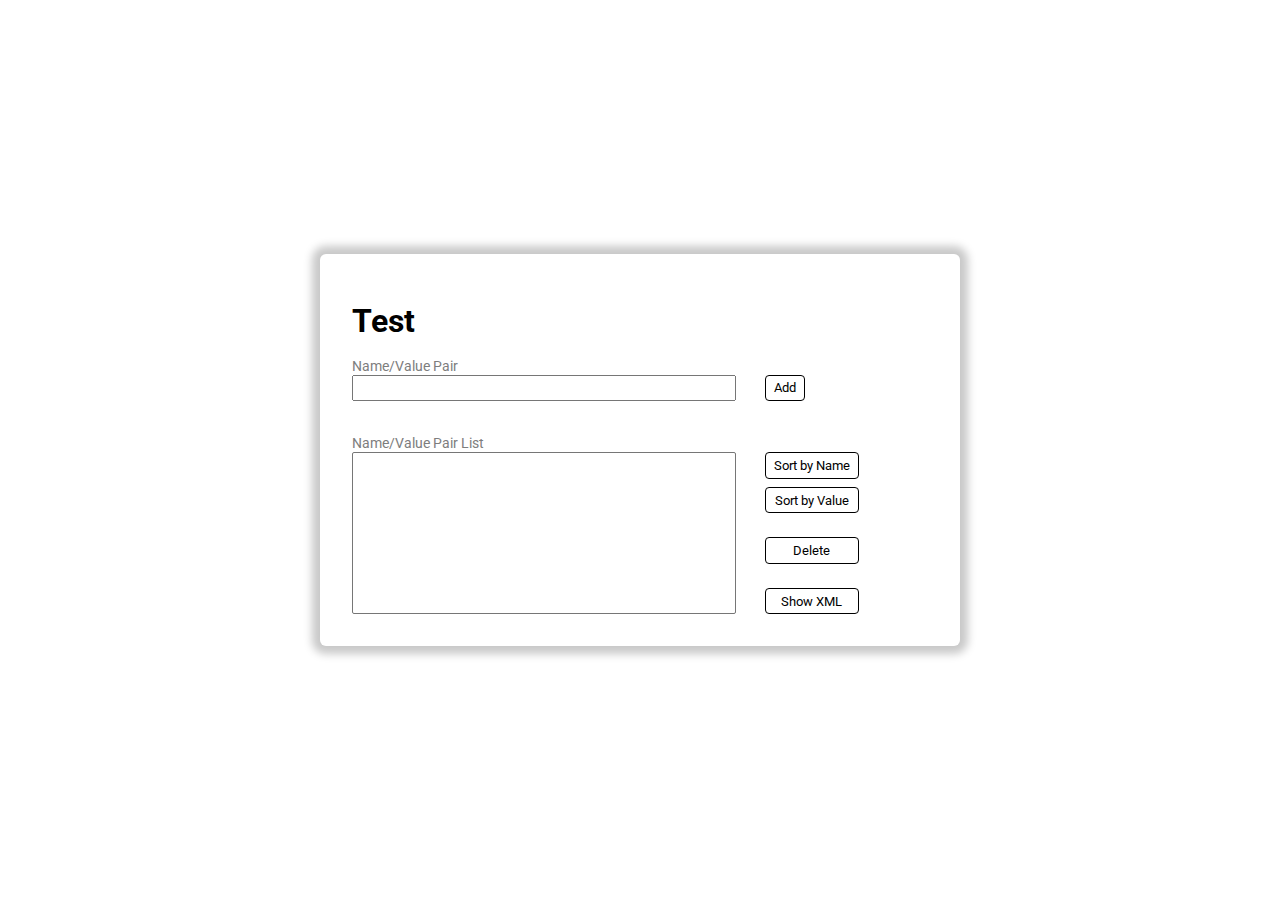
<file: index.html>
<!DOCTYPE html>
<html lang="en">
  <head>
    <meta charset="UTF-8" />
    <meta http-equiv="X-UA-Compatible" content="IE=edge" />
    <meta name="viewport" content="width=device-width, initial-scale=1.0" />
    <title>Test</title>

    <link rel="stylesheet" href="styles.css" />
    <script type="module" src="./utility/convertPairToObject.js" defer></script>
    <script type="module" src="./utility/createOptionFromObject.js" defer></script>
    <script type="module" src="./utility/inputIsInvalid.js" defer></script>
    <script type="module" src="./script.js" defer></script>
    <script type="module" src="./test.js" defer></script>
    <noscript>Your browser does not support JavaScript!</noscript>

    <style>
      @import url("https://fonts.googleapis.com/css2?family=Roboto:wght@100;300;400;500;700&display=swap");
    </style>
  </head>
  <body>
    <main class="main">
      <section class="card">
        <h1 class="title">Test</h1>
        <div class="content">
          <form class="content__block form">
            <label for="add-pair" class="content__label">Name/Value Pair</label>
            <div class="content__row-wrapper">
              <input
                class="content__input"
                name="add-pair"
                type="text"
                placeholder=""
                value=""
              />
              <menu class="content__column-wrapper">
                <button class="content__button add" role="button" type="submit">
                  Add
                </button>
              </menu>
            </div>
          </form>
          <article class="content__block list">
            <label for="pair-list" class="content__label"
              >Name/Value Pair List</label
            >
            <div class="content__row-wrapper">
              <select
                class="content__output"
                name="pair-list"
                multiple
                size="0"
              ></select>
              <menu class="content__column-wrapper">
                <button class="content__button" id="sortByName" role="button">
                  Sort by Name
                </button>
                <button class="content__button" id="sortByValue" role="button">
                  Sort by Value
                </button>
                <button class="content__button" id="delete" role="button">
                  Delete
                </button>
                <button class="content__button" id="showXML" role="button">Show XML</button>
              </menu>
            </div>
          </article>
        </div>
      </section>
    </main>
    <footer class="footer" style="background-color: white"></footer>
  </body>
</html>
</file>
<file: styles.css>
*,
*::after,
*::before {
  margin: 0;
  padding: 0;
  box-sizing: border-box;
}

body {
  display: flex;
  min-height: 100vh;
  flex-direction: column;
  justify-content: center;

  font-family: "Roboto", -apple-system, BlinkMacSystemFont, "Segoe UI", Oxygen,
    Ubuntu, Cantarell, "Open Sans", "Helvetica Neue", sans-serif;
}

.main {
  flex: 1;
  display: flex;
  align-items: center;
  justify-content: center;
}

.card {
  width: 50%;
  height: 50%;
  background-color: white;
  padding: 2rem;
  border-radius: 6px;
  box-shadow: 0 0 8px 8px #c9c9c9;
}

.title {
  margin: 1rem 0;
}

.content {
  display: flex;
  flex-direction: column;
  gap: 2rem;
}

.content__row-wrapper {
  display: flex;
  flex-direction: row;
  gap: 5%;
}

.content__input,
.content__output {
  width: 66.66%;
}

.content__column-wrapper {
  display: flex;
  flex-direction: column;
  gap: 0.5rem;
}

.content__button {
  font-family: inherit;
  padding: 0.3rem 0.5rem;
  cursor: pointer;
  outline: none;
  border: 1px solid #000000;
  background-color: white;
  border-radius: 4px;
}

.content__button:hover {
  background-color: #f2f2f2;
}

.content__button:active {
  background-color: #e3e3e3;
}

.content__button:nth-child(3) {
  margin: 1rem 0;
}

.content__label {
  font-size: 0.85rem;
  color: #7d7d7d;
}

.content__output {
  font-family: inherit;
}

.content__option {
  padding: 0 0 0 0.4rem;
}

@media (max-width: 768px) {
  .card {
    width: 100%;
  }

  .content {
    gap: 0.5rem;
  }

  .content__row-wrapper {
    display: block;
  }

  .content__input,
  .content__output {
    width: 100%;
  }

  .content__output {
    min-height: 30vh;
  }

  .content__button {
    padding: 0.5rem 0;
  }

  .content__button:nth-child(3) {
    margin: 0.3rem 0;
  }

  menu {
    margin-top: 0.4rem;
  }
}
</file>
